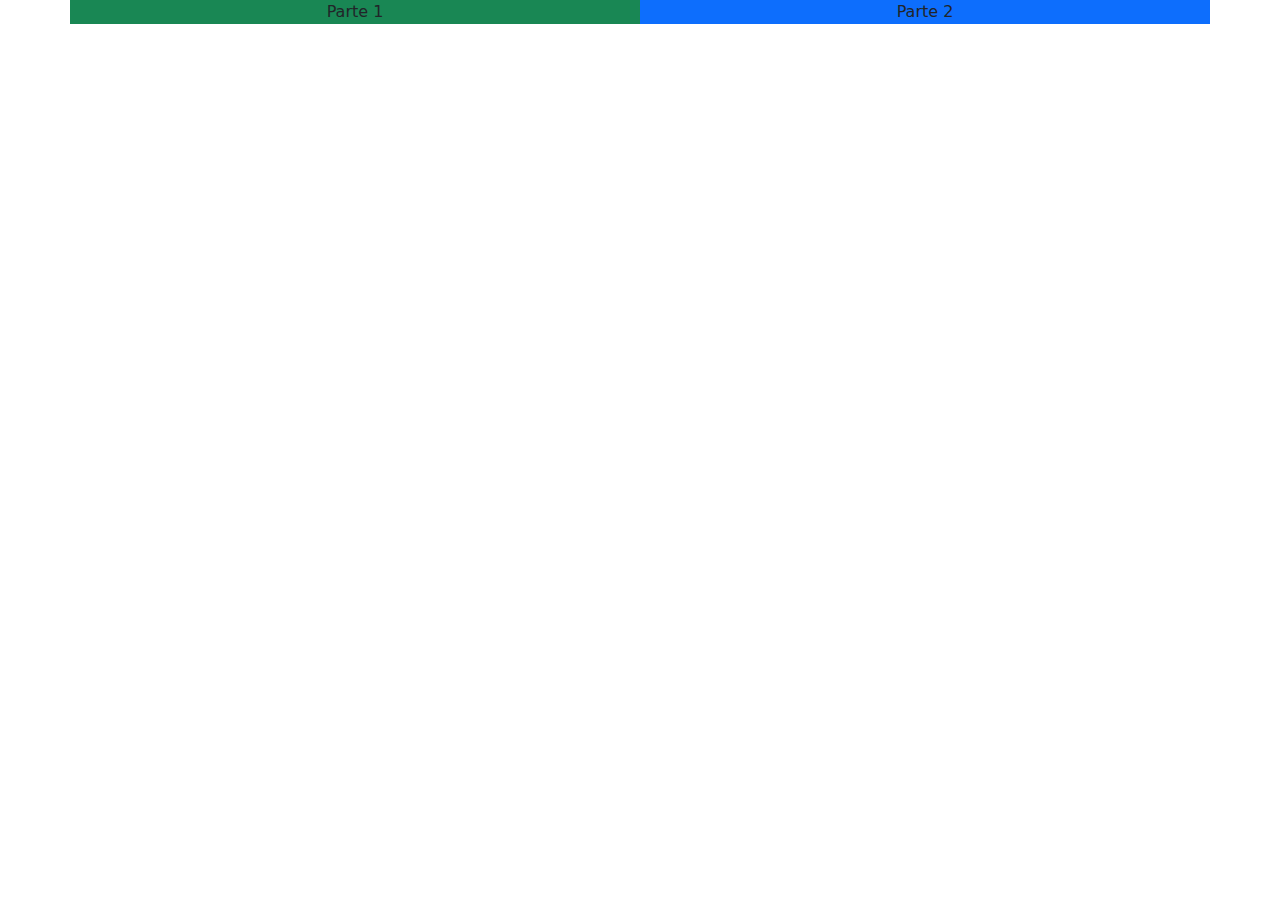
<file: ex1a_instalacao_arquivos/index.html>
<!DOCTYPE html>
<html lang="pt-br">
<head>
  <meta charset="UTF-8">
  <meta http-equiv="X-UA-Compatible" content="IE=edge">
  <meta name="viewport" content="width=device-width, initial-scale=1.0">
  <title>Bootstrap Arquivos</title>

  <!-- link bootstrap (baixado) -->
  <link rel="stylesheet" href="css/bootstrap.min.css">

  <!-- Link JS do bootstap (baixado) -->
  <script src="js/bootstrap.min.js" defer></script>


</head>
<body>
  
  <div class="container">
    <div class="row">
        <div class="col-md-6 bg-success text-center">Parte 1</div>
        <div class="col-md-6 bg-primary text-center">Parte 2</div>
    </div>
  </div>


  
</body>
</html>
</file>
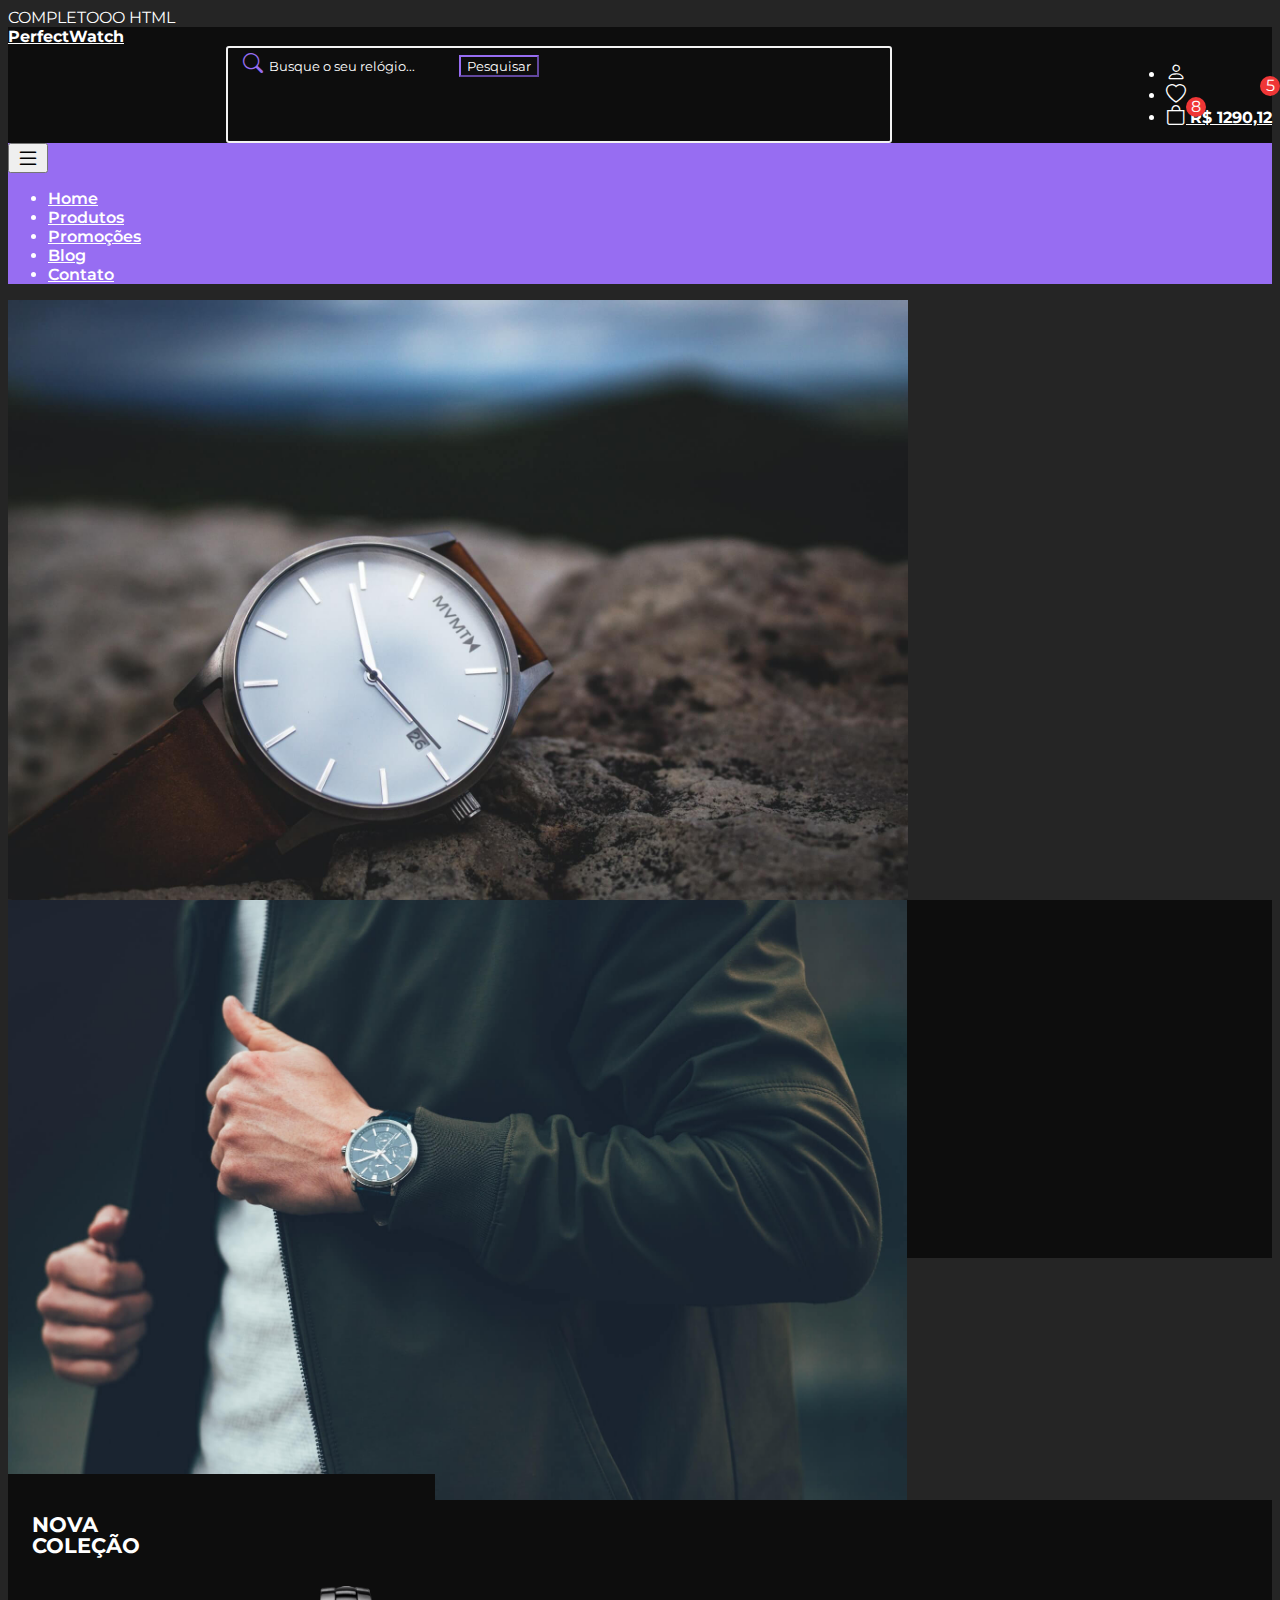
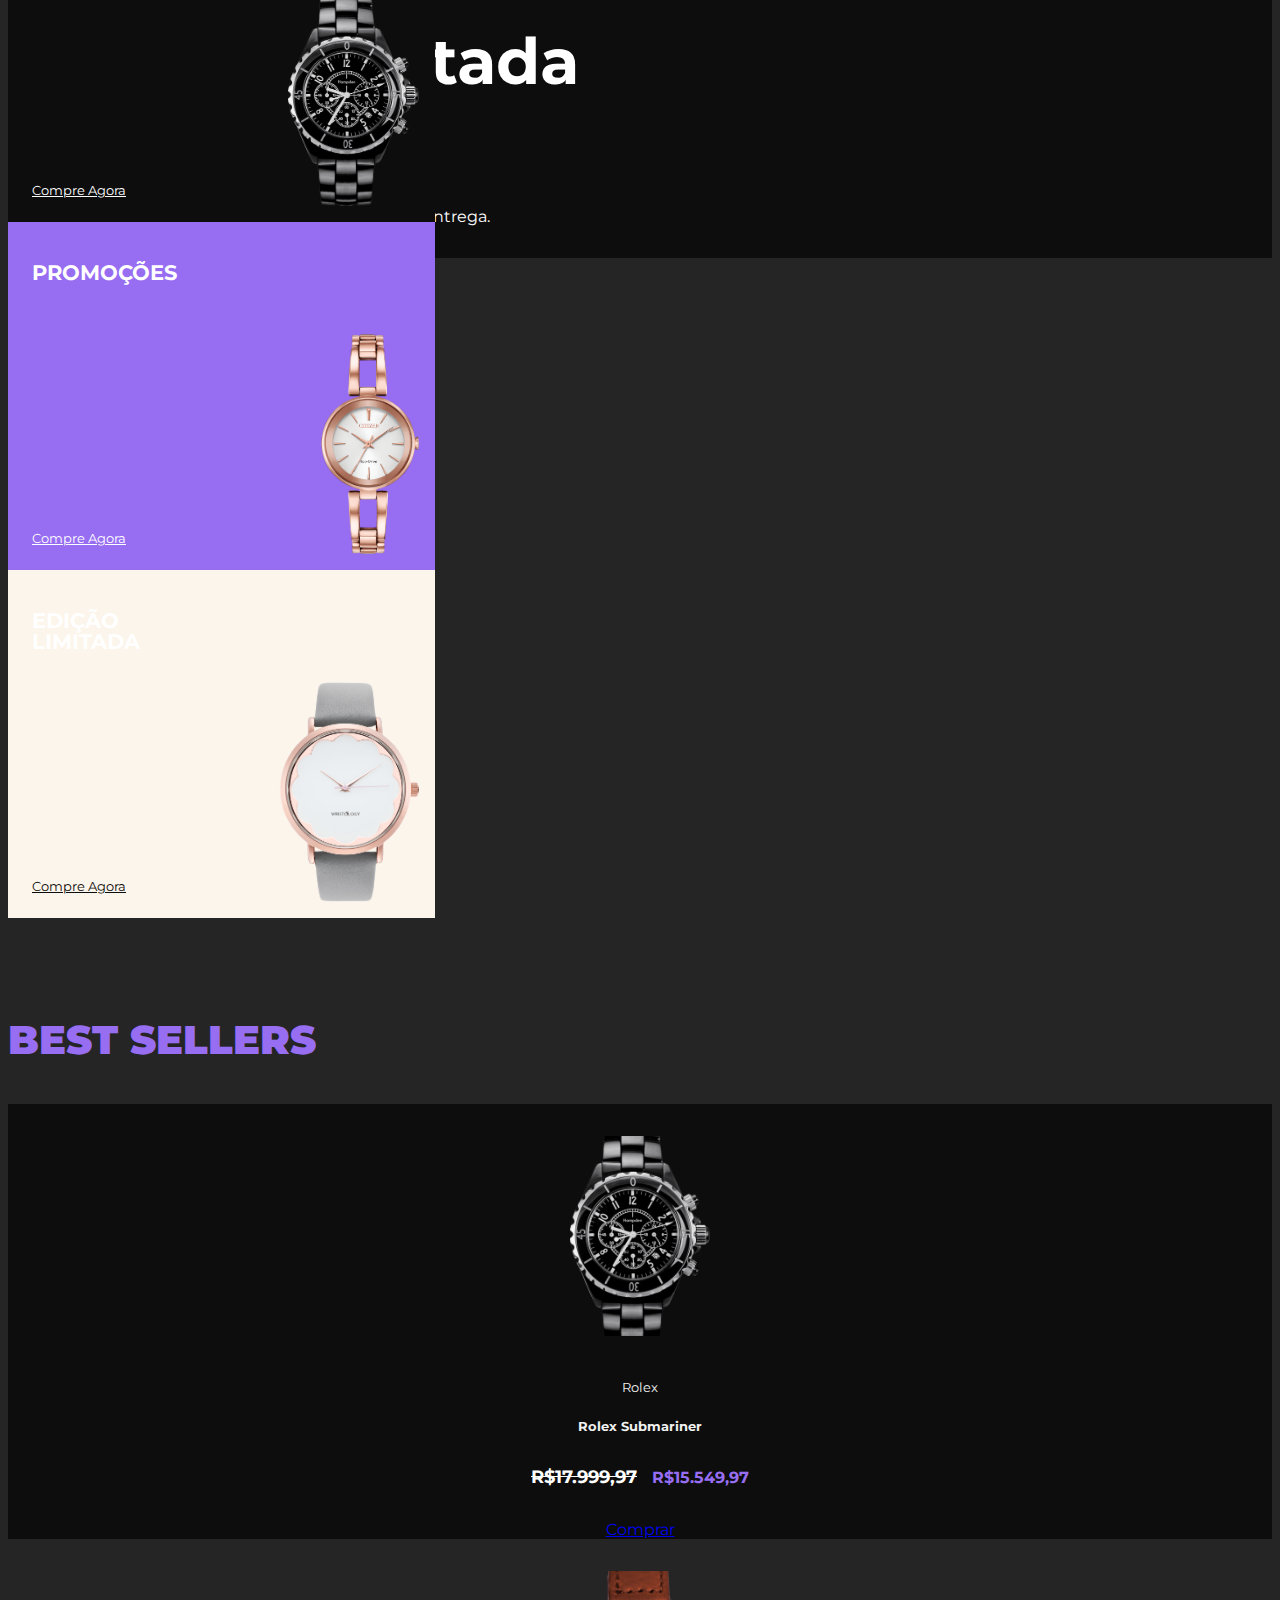
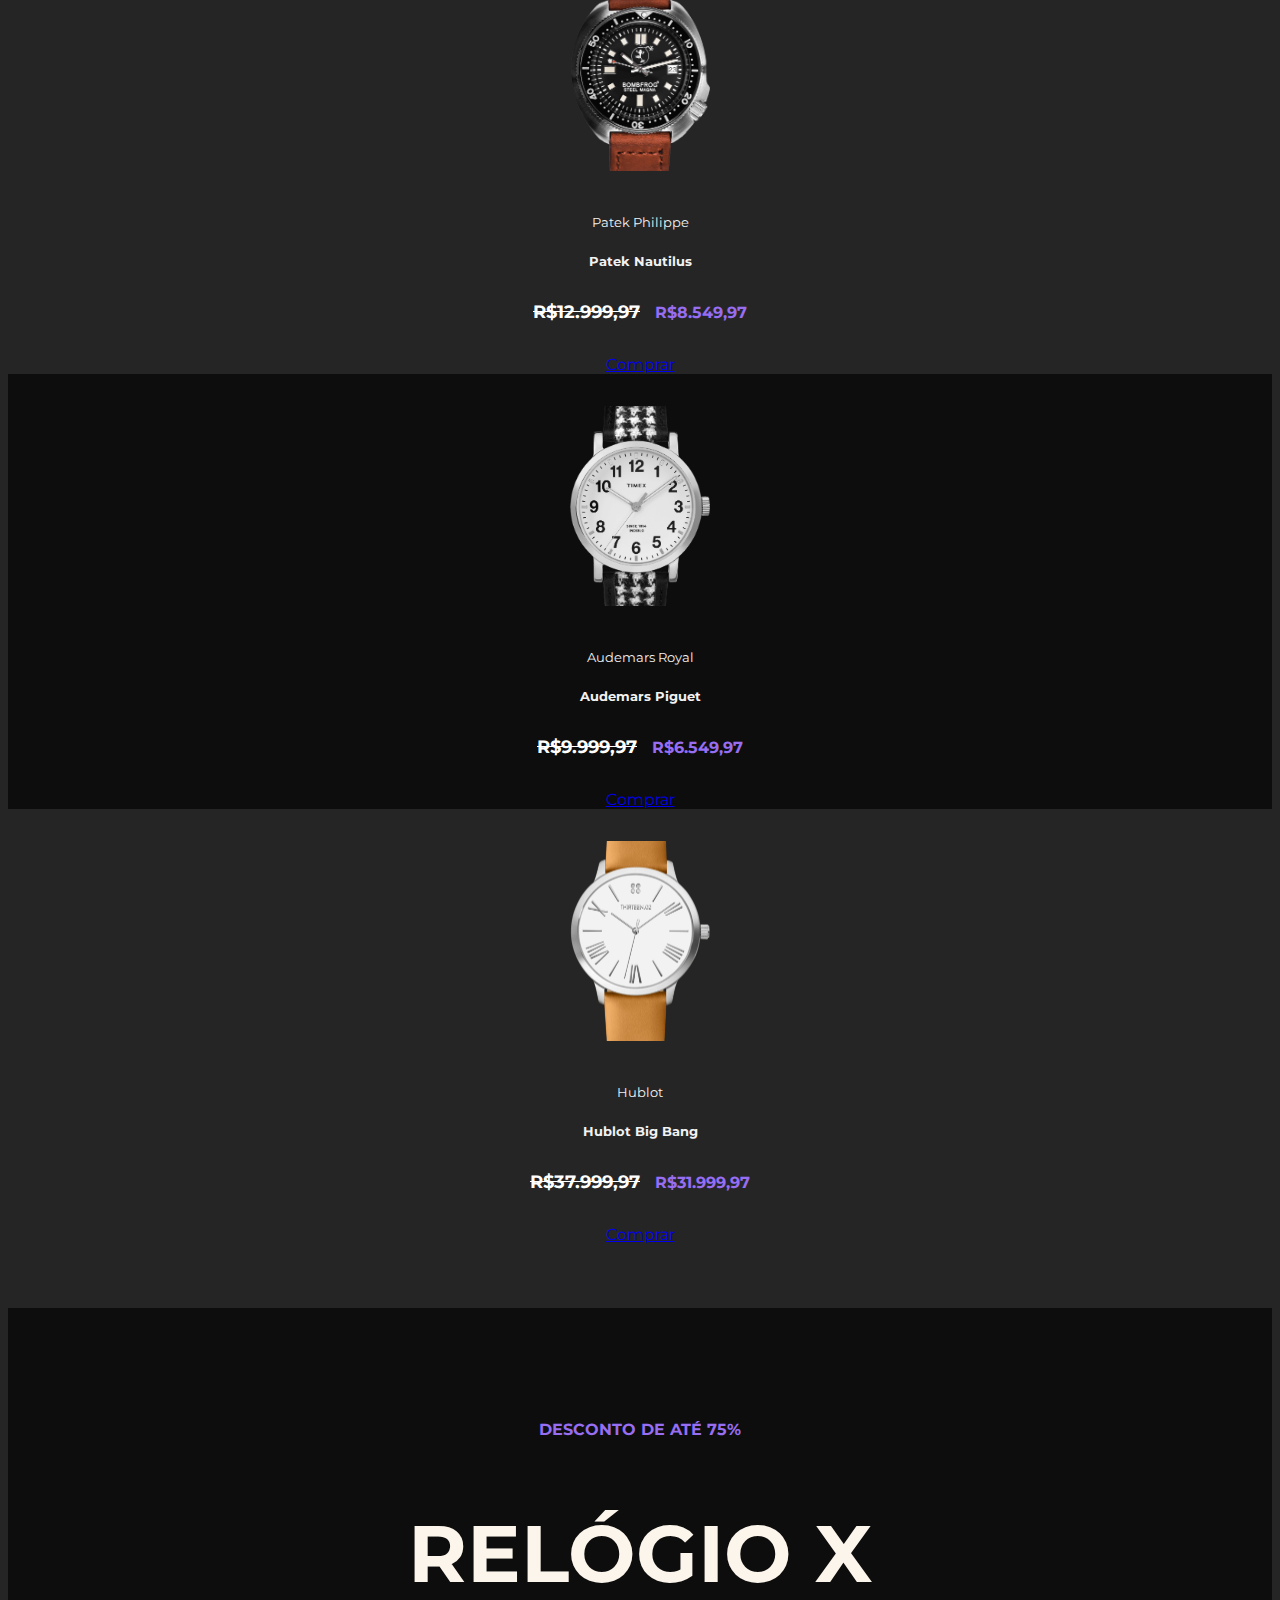
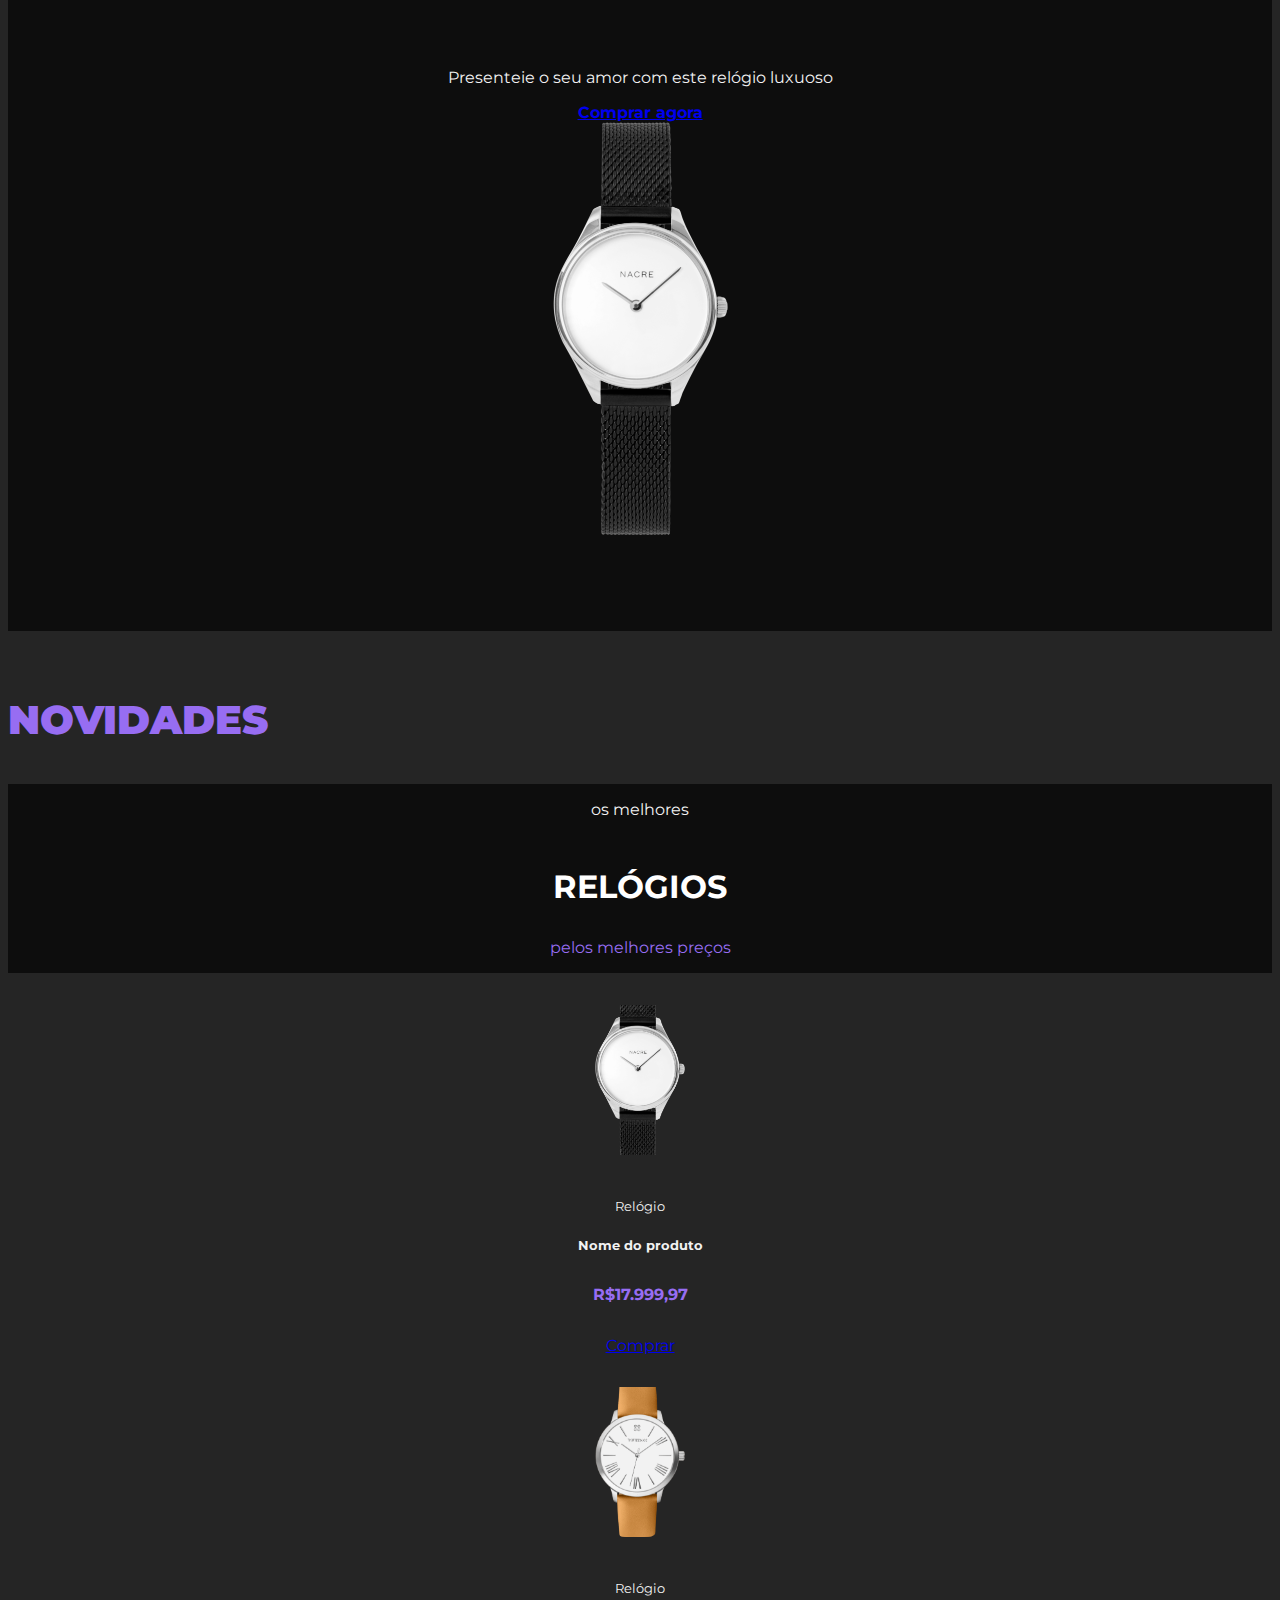
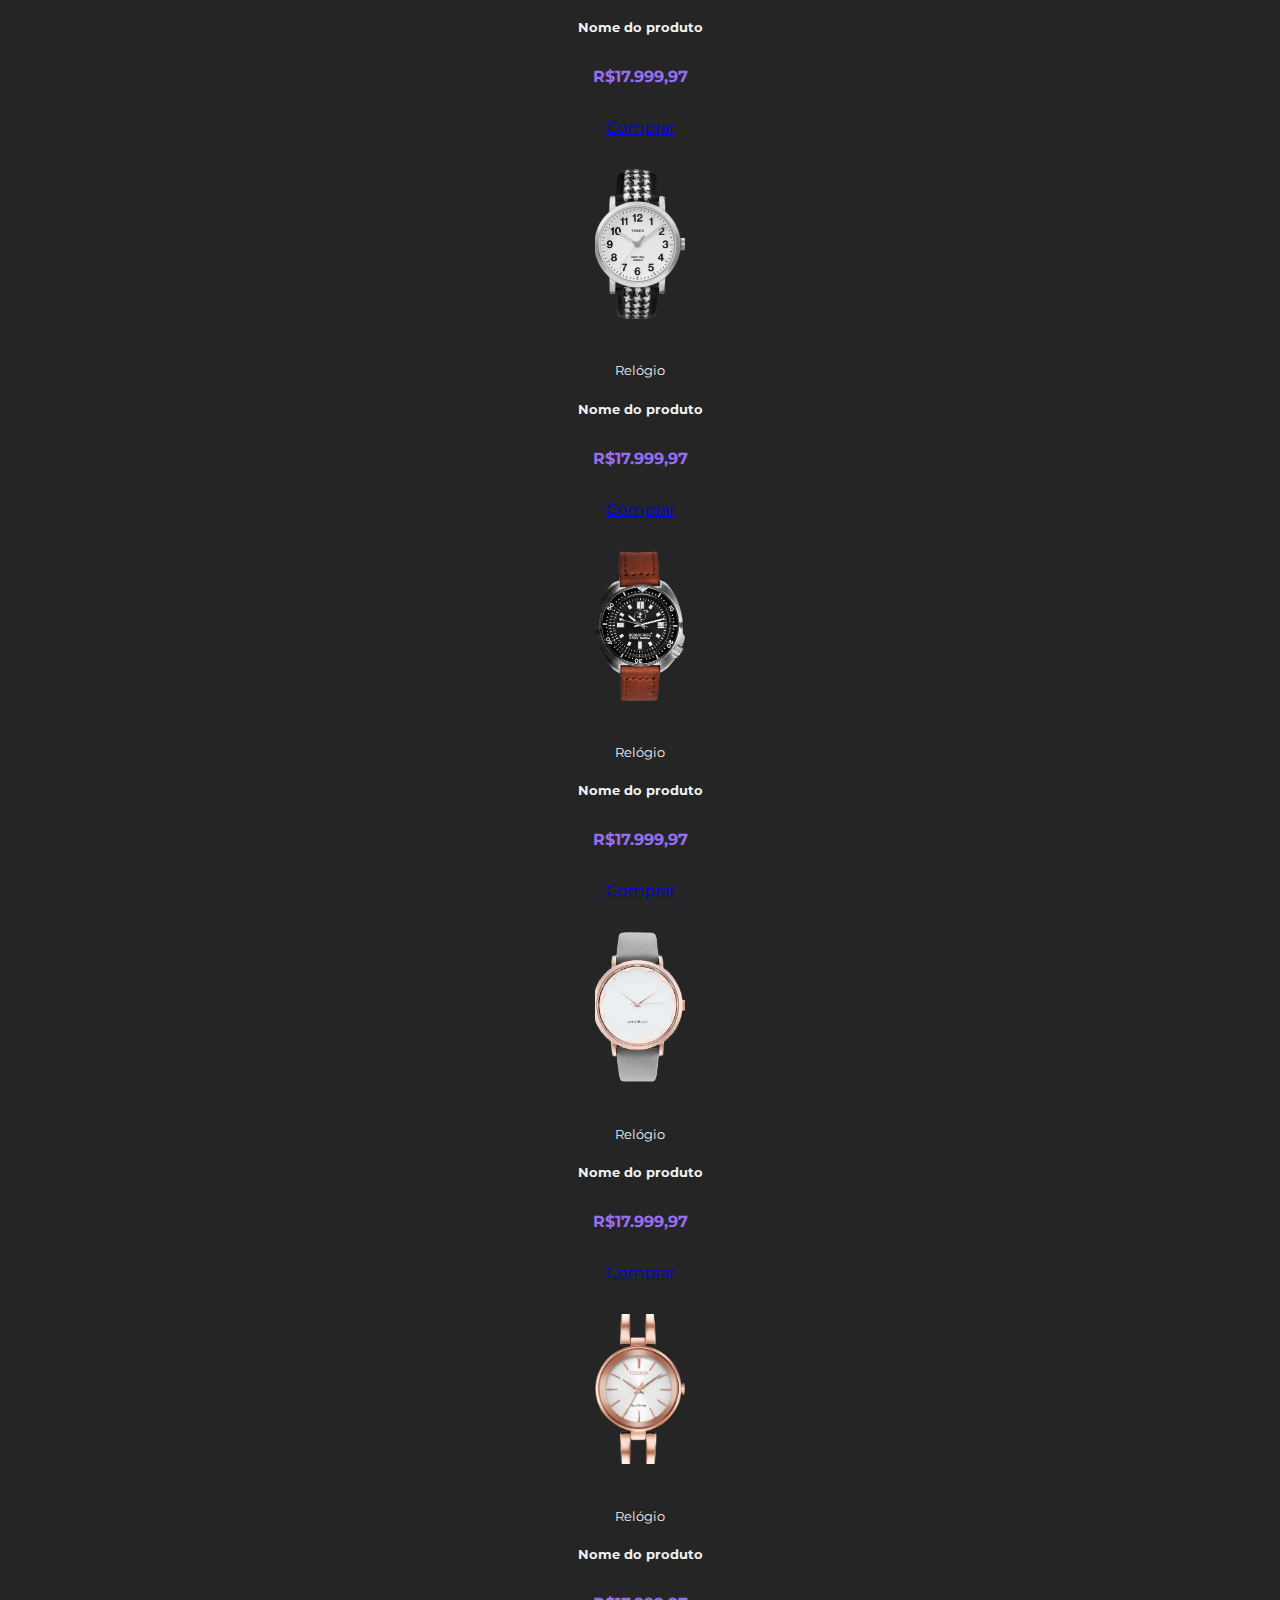
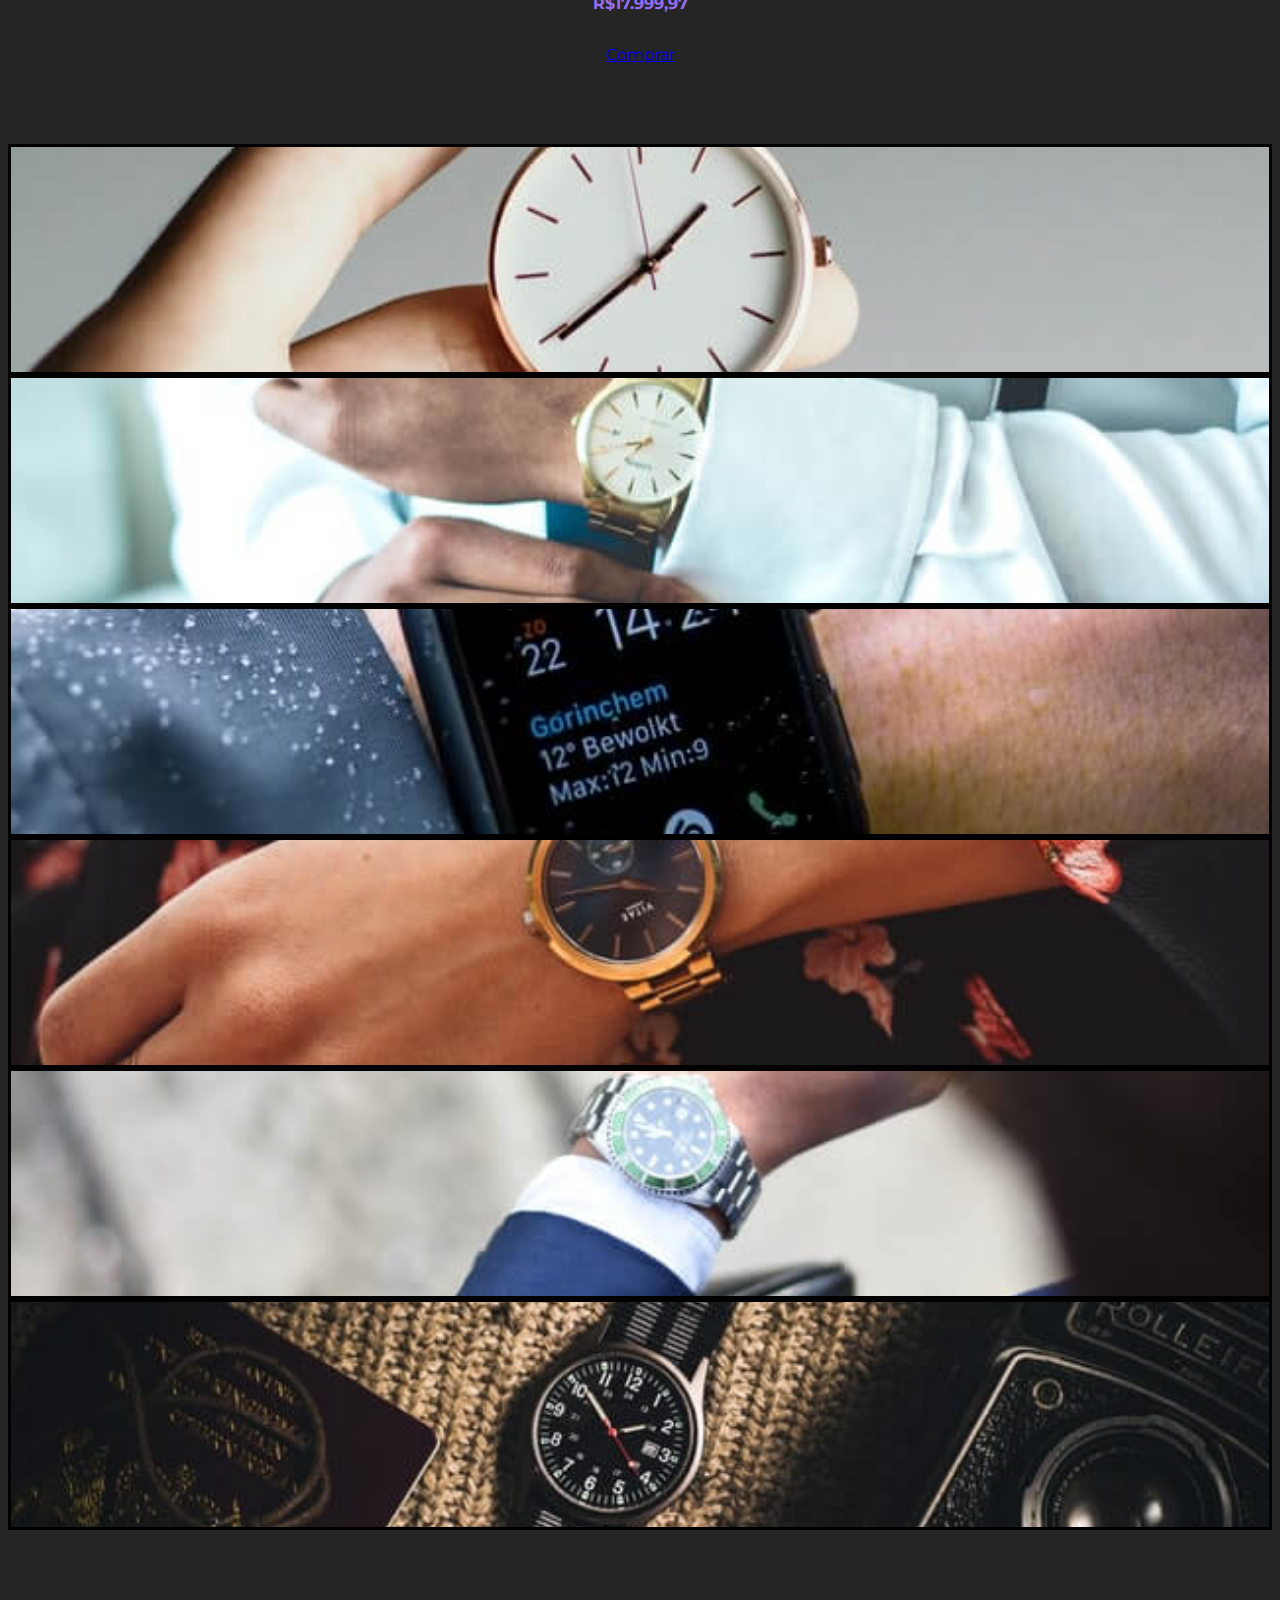
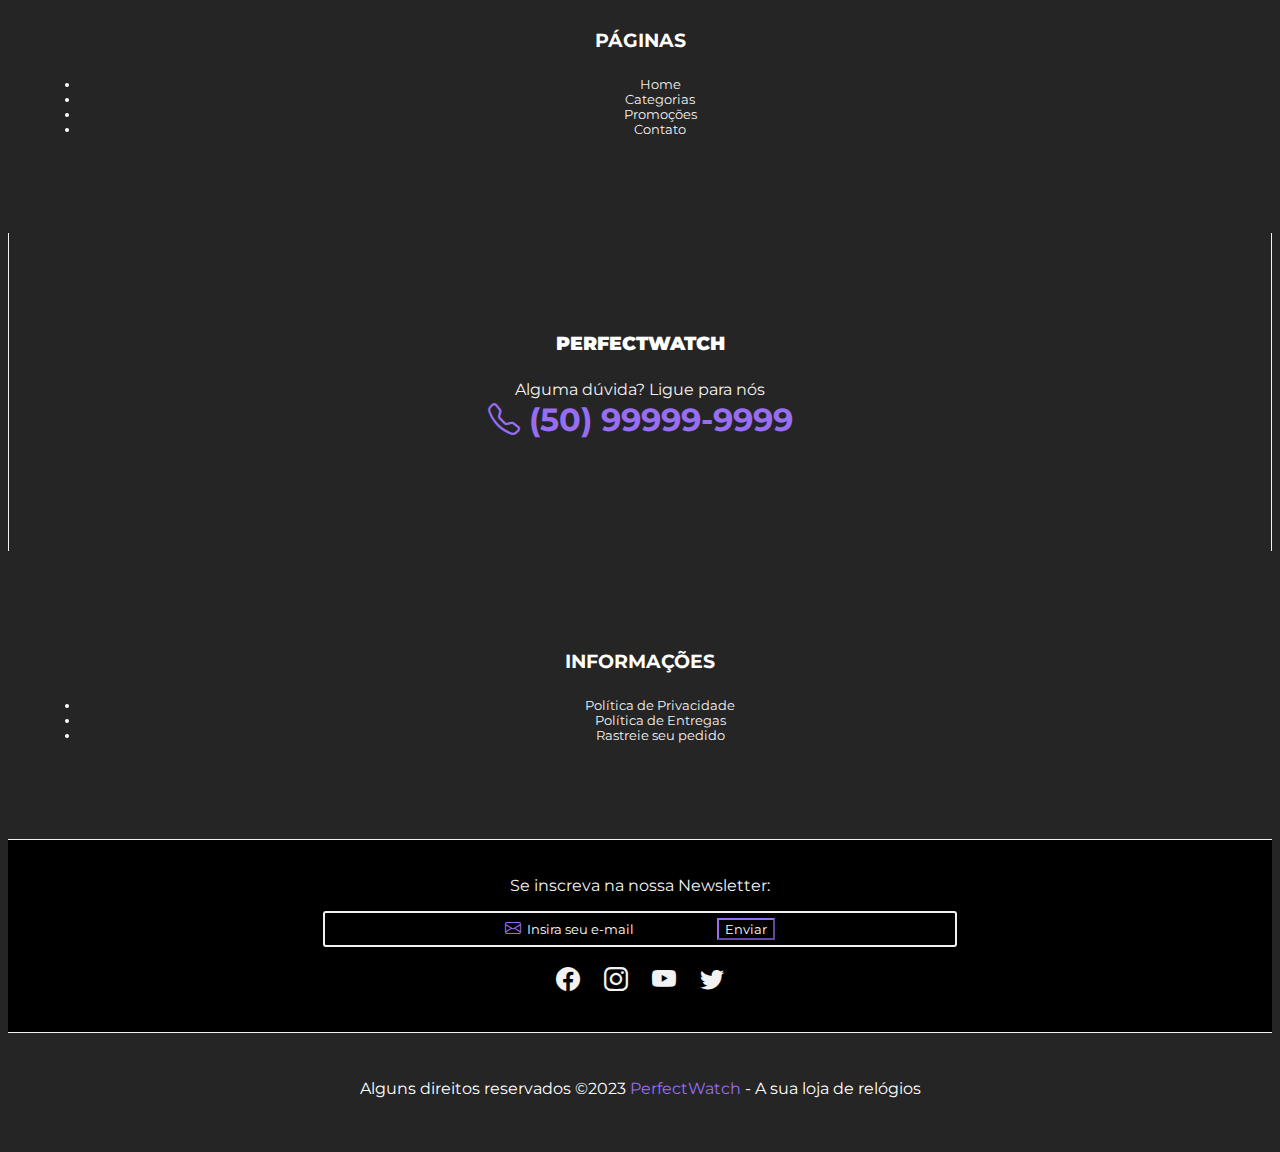
<file: ex12_projeto-perfectwatch/ex12_projeto-perfectwatch/PerfectWatch (Completo)/PerfectWatch (Completo)/index.html>
COMPLETOOO
HTML

<!DOCTYPE html>
<html lang="pt-br">
<head>
  <meta charset="UTF-8">
  <meta http-equiv="X-UA-Compatible" content="IE=edge">
  <meta name="viewport" content="width=device-width, initial-scale=1.0">
  <title>PerfectWatch</title>

  <!-- Favicon -->
  <link rel="shortcut icon" href="img/favicon.ico" type="image/x-icon">

  <!-- Google fonts -->
  <link rel="preconnect" href="https://fonts.googleapis.com">
  <link rel="preconnect" href="https://fonts.gstatic.com" crossorigin>
  <link href="https://fonts.googleapis.com/css2?family=Montserrat:ital,wght@0,100;0,200;0,300;0,400;0,500;0,600;0,700;0,800;0,900;1,100;1,200;1,300;1,400;1,500;1,600;1,700;1,800;1,900&display=swap" rel="stylesheet">

  <!-- Link (Bootstrap) -->
  <link href="https://cdn.jsdelivr.net/npm/bootstrap@5.3.1/dist/css/bootstrap.min.css" rel="stylesheet" integrity="sha384-4bw+/aepP/YC94hEpVNVgiZdgIC5+VKNBQNGCHeKRQN+PtmoHDEXuppvnDJzQIu9" crossorigin="anonymous">
  
  <!-- Link para (Bootstrap Icons) -->
  <link rel="stylesheet" href="https://cdn.jsdelivr.net/npm/bootstrap-icons@1.10.5/font/bootstrap-icons.css">

  <!-- Link CSS (Próprio) -->
  <link rel="stylesheet" href="css/styles.css">

  <!-- JavaScript Bundle with Popper -->
  <script src="https://cdn.jsdelivr.net/npm/bootstrap@5.3.1/dist/js/bootstrap.bundle.min.js" integrity="sha384-HwwvtgBNo3bZJJLYd8oVXjrBZt8cqVSpeBNS5n7C8IVInixGAoxmnlMuBnhbgrkm" crossorigin="anonymous" defer></script>
  
</head>
<body>
<!-- NAVBAR -->
    <!-- Primeira Barra de Navegação -->
    <nav class="navbar navbar-expand-lg destaque py-4 px-2" id="navbar">
      <div class="container">
          <!-- Marca ou Logo -->
          <a class="navbar-brand" href="#">PerfectWatch</a>
          
          <!-- Itens da barra de navegação -->
          <div id="navbar-items">
              <div></div> <!-- Espaço vazio, usado para fazer a divisão do layout -->
              
              <!-- Formulário de Busca -->
              <form class="d-flex" id="search-form">
                  <i class="bi bi-search primary-color"></i> <!-- Ícone de pesquisa -->
                  <input class="form-control me-2" type="search" placeholder="Busque o seu relógio...">
                  <button class="btn secondary-bg-color" type="submit">Pesquisar</button>
              </form>
              
              <!-- Ícones da barra de navegação -->
              <ul class="navbar-nav mb-2 mb-lg-0">
                  <li class="nav-item">
                      <a class="nav-link" href="#">
                          <i class="bi bi-person"></i> <!-- Link para perfil do usuário -->
                      </a>
                  </li>
                  <li class="nav-item">
                      <a class="nav-link" href="#">
                          <i class="bi bi-heart"></i> <!-- Link para favoritos -->
                      </a>
                      <span class="qty-info">5</span> <!-- Quantidade de itens (ex: favoritos) -->
                  </li>
                  <li class="nav-item" id="bag-item">
                      <a class="nav-link" href="#">
                          <i class="bi bi-bag"></i> <!-- Link para carrinho -->
                          <b>R$ 1290,12</b> <!-- Valor total do carrinho -->
                      </a>
                      <span class="qty-info">8</span> <!-- Quantidade de itens no carrinho -->
                  </li>
              </ul>
          </div>
      </div>
  </nav>

  <!-- Barra de Navegação Inferior -->
  <nav class="navbar navbar-expand-lg secondary-bg-color p-2" id="bottom-navbar-container">
      <div class="container">
          <!-- Botão para mostrar/esconder o menu -->
          <button class="navbar-toggler" type="button" data-bs-toggle="collapse" data-bs-target="#bottom-navbar" aria-controls="bottom-navbar" aria-expanded="false" aria-label="Toggle navigation">
              <i class="bi bi-list"></i> <!-- Ícone de lista (para menu mobile) -->
          </button>
          
          <!-- Itens do menu de navegação inferior -->
          <ul class="navbar-nav mb-2 mb-lg-0 collapse navbar-collapse" id="bottom-navbar">
              <li class="nav-item sobre">
                  <a class="nav-link" href="#">Home</a>
              </li>
              <li class="nav-item sobre">
                  <a class="nav-link" href="#">Produtos</a>
              </li>
              <li class="nav-item sobre">
                  <a class="nav-link" href="#">Promoções</a>
              </li>
              <li class="nav-item sobre">
                  <a class="nav-link" href="#">Blog</a>
              </li>
              <li class="nav-item sobre">
                  <a class="nav-link" href="#">Contato</a>
              </li>
          </ul>
      </div>
  </nav>

</body>

<!-- ___________________________________________ -->

<!-- BANNERS -->
<div class="container" id="banners-container">
  <div id="slider" class="carousel slide" data-bs-ride="carousel">
      <div class="carousel-inner">

          <!-- Primeiro slide do carousel -->
          <div class="carousel-item active">
              <img src="img/banner1.jpg" class="d-block w-100 img-fluid" alt="...">
              <div class="carousel-caption destaque">
                  <h5>Relógios de luxo</h5>
                  <p>Para você estar pronto em qualquer situação.</p>
              </div>
          </div>
          <!-- Segundo slide do carousel -->
          <div class="carousel-item">
              <img src="img/banner3.jpg" class="d-block w-100 img-fluid" alt="...">
              <div class="carousel-caption destaque">
                  <h5>Linha Importada</h5>
                  <p>Conheça os melhores relógios suíços, com pronta entrega.</p>
              </div>
          </div>
      </div>
      <!-- Botões de controle para navegar entre slides -->
      <button class="carousel-control-prev" type="button" data-bs-target="#slider" data-bs-slide="prev">
          <span class="carousel-control-prev-icon" aria-hidden="true"></span>
          <span class="visually-hidden">Previous</span>
      </button>
      <button class="carousel-control-next" type="button" data-bs-target="#slider" data-bs-slide="next">
          <span class="carousel-control-next-icon" aria-hidden="true"></span>
          <span class="visually-hidden">Next</span>
      </button>
  </div>
</div>

<!-- MINI BANNERS -->
<div class="container" id="mini-banners">
  <!-- Linha de mini banners -->
  <div class="row justify-content-around">

      <!-- Mini banner 1 -->
      <div class="col-12 dark-bg-color" id="mini-banner-1">
          <h2>Nova Coleção</h2>
          <img src="img/relogio1.png" alt="Relógio 1">
          <a href="#">Compre Agora</a>
      </div>

      <!-- Mini banner 2 -->
      <div class="col-12 secondary-bg-color" id="mini-banner-2">
          <h2>Promoções</h2>
          <img src="img/relogio2.png" alt="Relógio 1">
          <a href="#">Compre Agora</a>
      </div>

      <!-- Mini banner 3 -->
      <div class="col-12 light-bg-color" id="mini-banner-3">
          <h2 class="text-dark">Edição Limitada</h2>
          <a href="#">Compre Agora</a>
          <img src="img/relogio3.png" alt="Relógio 1">
      </div>
  </div>
</div>

<!-- BEST SELLERS -->
<div class="container" id="best-sellers">
  <!-- Título da seção -->
  <h2 class="title primary-color">Best Sellers</h2>

  <!-- Linha com os produtos best sellers -->
  <div class="row">
    <!-- Primeiro produto -->
    <div class="col-12 col-md-3">
      <div class="card destaque">
        <img src="img/relogio1.png" class="card-img-top img-fluid" alt="Relógio">
        <div class="card-body">
          <p class="card-category secondary-color">Rolex</p>
          <h5 class="card-title secondary-color">Rolex Submariner</h5>
          <p class="card-text primary-color">
            <span class="original-price">R$17.999,97</span>
            <span class="discount-price">R$15.549,97</span>
          </p>
          <a href="#" class="btn btn-primary">Comprar</a>
        </div>
      </div>
    </div>

    <!-- Segundo produto -->
    <div class="col-12 col-md-3">
      <div class="card primary-bg-color">
        <img src="img/relogio4.png" class="card-img-top img-fluid" alt="Relógio">
        <div class="card-body">
          <p class="card-category secondary-color">Patek Philippe</p>
          <h5 class="card-title secondary-color">Patek Nautilus</h5>
          <p class="card-text primary-color">
            <span class="original-price">R$12.999,97</span>
            <span class="discount-price">R$8.549,97</span>
          </p>
          <a href="#" class="btn btn-primary">Comprar</a>
        </div>
      </div>
    </div>

    <!-- Terceiro produto -->
    <div class="col-12 col-md-3">
      <div class="card destaque">
        <img src="img/relogio5.png" class="card-img-top img-fluid" alt="Relógio">
        <div class="card-body">
          <p class="card-category secondary-color">Audemars Royal</p>
          <h5 class="card-title secondary-color">Audemars Piguet</h5>
          <p class="card-text primary-color">
            <span class="original-price">R$9.999,97</span>
            <span class="discount-price">R$6.549,97</span>
          </p>
          <a href="#" class="btn btn-primary">Comprar</a>
        </div>
      </div>
    </div>

    <!-- Quarto produto -->
    <div class="col-12 col-md-3">
      <div class="card primary-bg-color">
        <img src="img/relogio6.png" class="card-img-top img-fluid" alt="Relógio">
        <div class="card-body">
          <p class="card-category secondary-color">Hublot</p>
          <h5 class="card-title secondary-color">Hublot Big Bang</h5>
          <p class="card-text primary-color">
            <span class="original-price">R$37.999,97</span>
            <span class="discount-price">R$31.999,97</span>
          </p>
          <a href="#" class="btn btn-primary">Comprar</a>
        </div>
      </div>
    </div>
  </div>
</div>

<!-- BANNER DESTAQUE -->
<div class="container-fluid" id="bottom-banner">
  <div class="row">
    <!-- Coluna para texto -->
    <div class="col-12 col-md-8">
      <p class="primary-color offer-subtitle">Desconto de até 75%</p>
      <h2 class="light-color">Relógio X</h2>
      <p class="secondary-color">Presenteie o seu amor com este relógio luxuoso</p>
      <a href="#" class="btn btn-primary">Comprar agora</a>
    </div>
    
    <!-- Coluna para imagem -->
    <div class="col-12 col-md-4">
      <img src="img/relogio7.png" alt="Relógio 7">
    </div>
  </div>
</div>
<!-- NOVIDADES (New Products) -->

<div class="container" id="new-products">
  <!-- Título da seção -->
  <h2 class="title primary-color">Novidades</h2>

  <!-- Linha com conteúdo da seção -->
  <div class="row">
      <!-- Coluna para o banner de Novidades (apenas em telas maiores) -->
      <div class="col-12 col-md-3 d-none d-md-flex" id="new-products-banner">
          <!-- Subtítulo do banner -->
          <p class="secondary-color">os melhores</p>
          <!-- Título do banner -->
          <h3>Relógios</h3>
          <!-- Descrição do banner -->
          <p class="primary-color">pelos melhores preços</p>
      </div>

      <!-- Coluna principal para os produtos -->
      <div class="col-12 col-md-9">
          <!-- Linha para os cards de produtos -->
          <div class="row">
              <!-- Primeiro produto -->
              <div class="col-12 col-md-4">
                  <div class="card primary-bg-color">
                      <!-- Imagem do produto -->
                      <img src="img/relogio7.png" class="card-img-top img-fluid" alt="Relógio">
                      <div class="card-body">
                          <p class="card-category secondary-color">Relógio</p>
                          <h5 class="card-title secondary-color">Nome do produto</h5>
                          <p class="card-text primary-color">R$17.999,97</p>
                          <a href="#" class="btn btn-primary">Comprar</a>
                      </div>
                  </div>
              </div>

              <!-- Segundo produto -->
              <div class="col-12 col-md-4">
                  <div class="card primary-bg-color">
                      <img src="img/relogio6.png" class="card-img-top img-fluid" alt="Relógio">
                      <div class="card-body">
                          <p class="card-category secondary-color">Relógio</p>
                          <h5 class="card-title secondary-color">Nome do produto</h5>
                          <p class="card-text primary-color">R$17.999,97</p>
                          <a href="#" class="btn btn-primary">Comprar</a>
                      </div>
                  </div>
              </div>

              <!-- Terceiro produto -->
              <div class="col-12 col-md-4">
                  <div class="card primary-bg-color">
                      <img src="img/relogio5.png" class="card-img-top img-fluid" alt="Relógio">
                      <div class="card-body">
                          <p class="card-category secondary-color">Relógio</p>
                          <h5 class="card-title secondary-color">Nome do produto</h5>
                          <p class="card-text primary-color">R$17.999,97</p>
                          <a href="#" class="btn btn-primary">Comprar</a>
                      </div>
                  </div>
              </div>

              <!-- Quarto produto -->
              <div class="col-12 col-md-4">
                  <div class="card primary-bg-color">
                      <img src="img/relogio4.png" class="card-img-top img-fluid" alt="Relógio">
                      <div class="card-body">
                          <p class="card-category secondary-color">Relógio</p>
                          <h5 class="card-title secondary-color">Nome do produto</h5>
                          <p class="card-text primary-color">R$17.999,97</p>
                          <a href="#" class="btn btn-primary">Comprar</a>
                      </div>
                  </div>
              </div>

              <!-- Quinto produto -->
              <div class="col-12 col-md-4">
                  <div class="card primary-bg-color">
                      <img src="img/relogio3.png" class="card-img-top img-fluid" alt="Relógio">
                      <div class="card-body">
                          <p class="card-category secondary-color">Relógio</p>
                          <h5 class="card-title secondary-color">Nome do produto</h5>
                          <p class="card-text primary-color">R$17.999,97</p>
                          <a href="#" class="btn btn-primary">Comprar</a>
                      </div>
                  </div>
              </div>

              <!-- Sexto produto -->
              <div class="col-12 col-md-4">
                  <div class="card primary-bg-color">
                      <img src="img/relogio2.png" class="card-img-top img-fluid" alt="Relógio">
                      <div class="card-body">
                          <p class="card-category secondary-color">Relógio</p>
                          <h5 class="card-title secondary-color">Nome do produto</h5>
                          <p class="card-text primary-color">R$17.999,97</p>
                          <a href="#" class="btn btn-primary">Comprar</a>
                      </div>
                  </div>
              </div>
          </div>
      </div>
  </div>
</div>

<!-- 
    GALLERY 
-->

<div class="container-fluid" id="gallery">
  <div class="row">
      <!-- Colunas para as imagens da galeria -->
      <div class="col-6 col-md-2 image-container" id="insta1"></div>
      <div class="col-6 col-md-2 image-container" id="insta2"></div>
      <div class="col-6 col-md-2 image-container" id="insta3"></div>
      <div class="col-6 col-md-2 image-container" id="insta4"></div>
      <div class="col-6 col-md-2 image-container" id="insta5"></div>
      <div class="col-6 col-md-2 image-container" id="insta6"></div>
  </div>
</div>

<!-- FOOTER -->
<footer id="footer">
  <div class="container-fluid" id="footer-links-container">
      <div class="row">
          <!-- Coluna para links de páginas -->
          <div class="col-12 col-md-4 footer-column">
              <h3>Páginas</h3>
              <!-- Lista de links de páginas -->
              <ul class="list-unstyled">
                  <li class="mb-2"><a href="#" class="secondary-color">Home</a></li>
                  <li class="mb-2"><a href="#" class="secondary-color">Categorias</a></li>
                  <li class="mb-2"><a href="#" class="secondary-color">Promoções</a></li>
                  <li class="mb-2"><a href="#" class="secondary-color">Contato</a></li>
              </ul>
          </div>

          <div class="col-12 col-md-4 footer-column" id="footer-center">
              <h3>PerfectWatch</h3>
              <p class="secondary-color">Alguma dúvida? Ligue para nós</p>
              <p class="store-phone"><i class="bi bi-telephone"></i> (50) 99999-9999</p>
          </div>

          <div class="col-12 col-md-4 footer-column">
              <h3>Informações</h3>
              <ul class="list-unstyled">
                  <li class="mb-2"><a href="#" class="secondary-color">Política de Privacidade</a></li>
                  <li class="mb-2"><a href="#" class="secondary-color">Política de Entregas</a></li>
                  <li class="mb-2"><a href="#" class="secondary-color">Rastreie seu pedido</a></li>
              </ul>
          </div>
      </div>
  </div>

  <!-- Seção para a newsletter -->
  <div class="container-fluid" id="newsletter-container">
      <div class="col-12">
          <div class="row">
              <p class="secondary-color">Se inscreva na nossa Newsletter:</p>
              <!-- Formulário para inscrição na newsletter -->
              <form class="d-flex" id="news-form">
                  <i class="bi bi-envelope primary-color"></i>
                  <input class="form-control me-2" placeholder="Insira seu e-mail">
                  <button class="btn secondary-bg-color" type="submit">Enviar</button>
              </form>
          </div>
      </div>
  

  <!-- Ícones de redes sociais -->
  <div class="col-12" id="social-container">
      <i class="bi bi-facebook"></i>
      <i class="bi bi-instagram"></i>
      <i class="bi bi-youtube"></i>
      <i class="bi bi-twitter"></i>
  </div>
</div>

  <!-- Texto de direitos autorais -->
  <div class="container" id="copy-container">
      <p>Alguns direitos reservados ©2023 <span class="primary-color">PerfectWatch</span> - A sua loja de relógios</p>
  </div>
</footer>

</html>
</file>
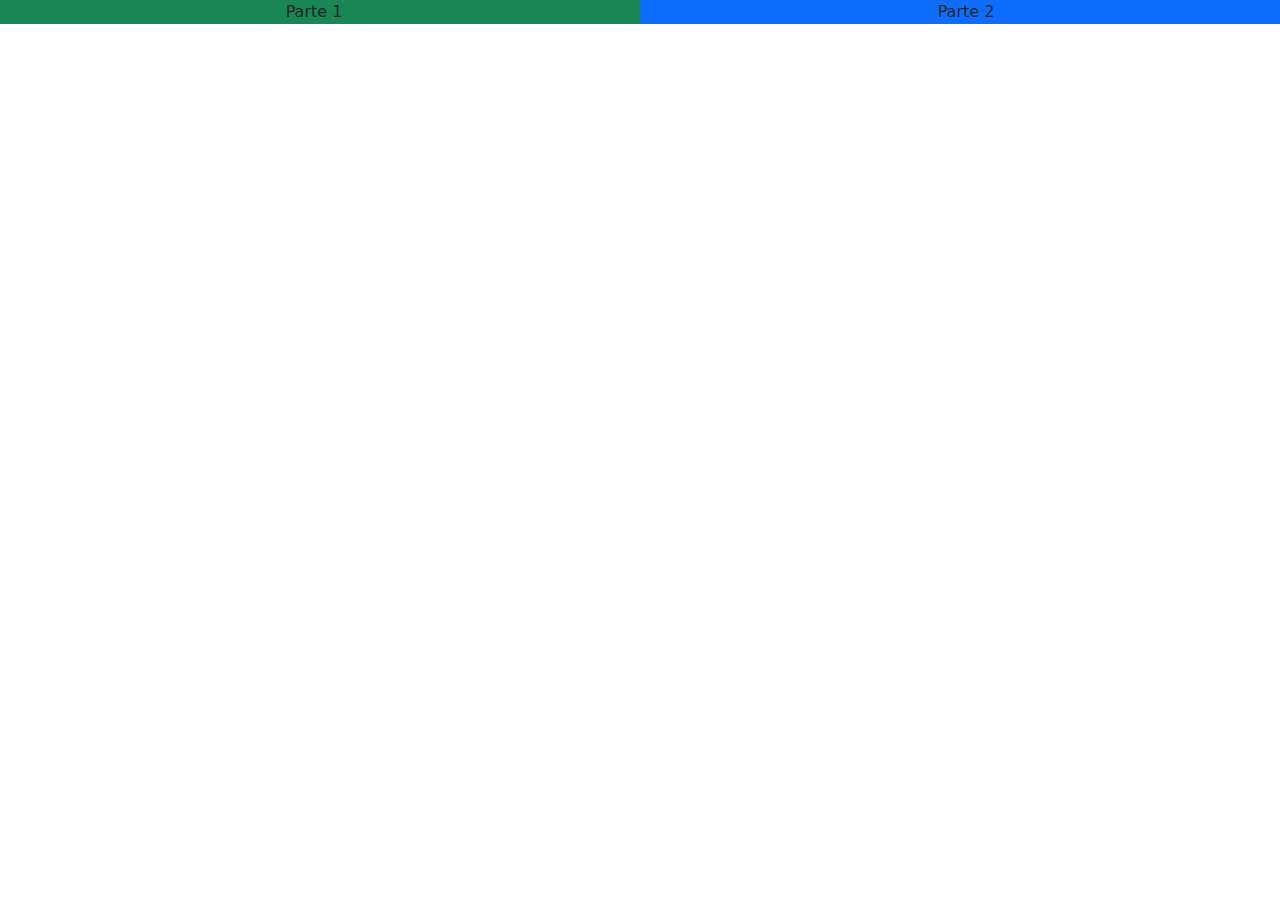
<file: ex1_instalacao-cdn/ex1.html>
<!DOCTYPE html>
<html lang="pt-br">
<head>
    <meta charset="UTF-8">
    <meta name="viewport" content="width=device-width, initial-scale=1.0">
    <title>Introdução ao Bootstrap</title>

    <link href="https://cdn.jsdelivr.net/npm/bootstrap@5.3.3/dist/css/bootstrap.min.css" 
    rel="stylesheet" 
    integrity="sha384-QWTKZyjpPEjISv5WaRU9OFeRpok6YctnYmDr5pNlyT2bRjXh0JMhjY6hW+ALEwIH" 
    crossorigin="anonymous">

</head>
<body>
    <div class="Container">
        <div class="row">
            <div class="col-md-6 bg-success text-center">Parte 1</div>
            <div class="col-md-6 bg-primary text-center">Parte 2</div>
        </div>
    </div>

    
    <!-- 2ª Digitação (Aqui) -->

</body>
</html>
</file>
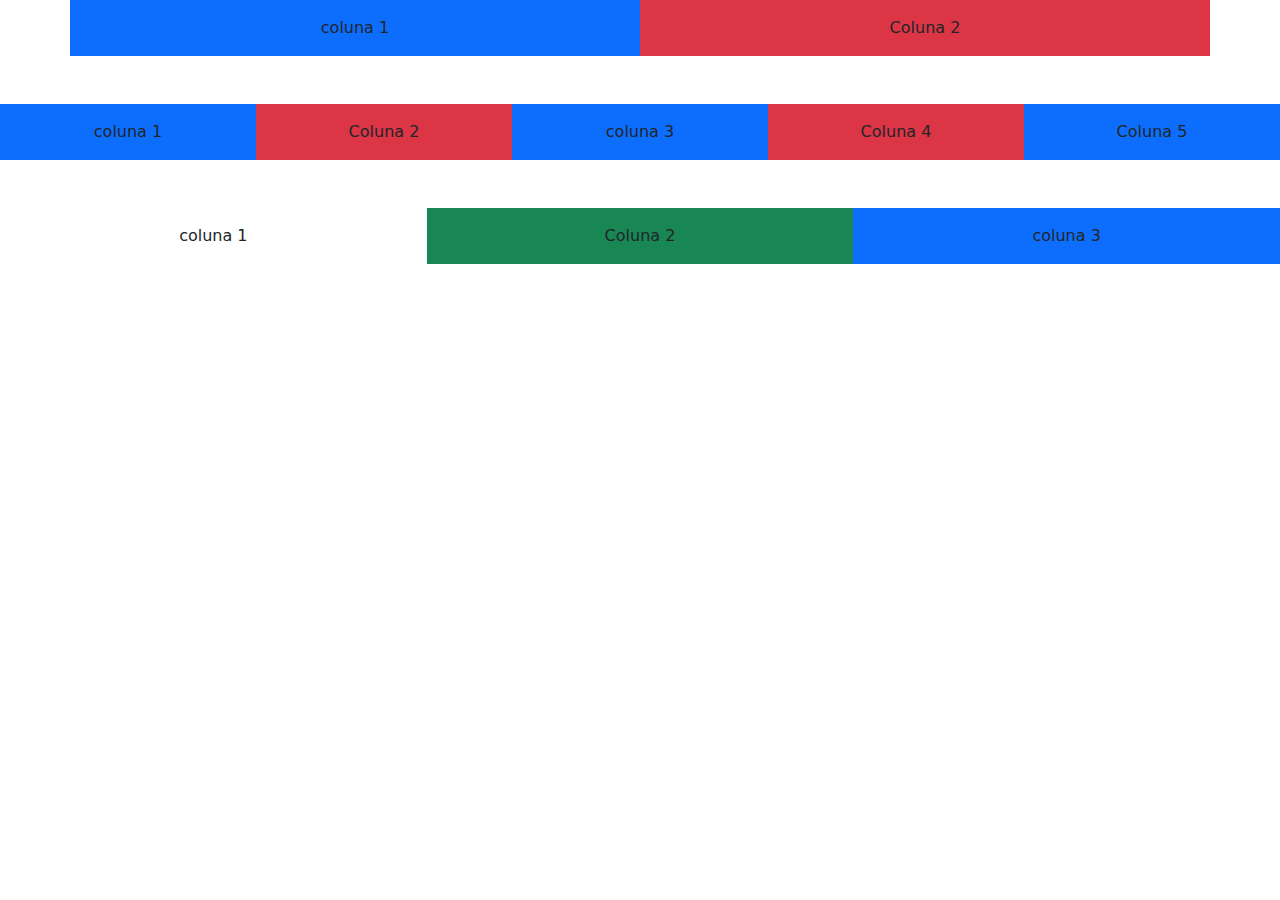
<file: ex2_sistema-grid/ex2.html>
<!DOCTYPE html>
<html lang="pt-br">
<head>
    <meta charset="UTF-8">
    <meta name="viewport" content="width=device-width, initial-scale=1.0">
    <title>Grid Bootstrap</title>
    <link href="https://cdn.jsdelivr.net/npm/bootstrap@5.3.0/dist/css/bootstrap.min.css" rel="stylesheet">
</head>
<body>
    <div class="container mb-5">
        <div class="row">
            <div class="col-sm-6 bg-primary text-center p-3">coluna 1</div>
            <div class="col-sm-6 bg-danger text-center p-3">Coluna 2</div> 
        </div>
    </div>


    <div class="container-fluid">
        <div class="row">
            <div class="col-sm bg-primary text-center p-3">coluna 1</div>
            <div class="col-sm bg-danger text-center p-3">Coluna 2</div>
            <div class="col-sm bg-primary text-center p-3">coluna 3</div>
            <div class="col-sm bg-danger text-center p-3">Coluna 4</div>
            <div class="col-sm bg-primary text-center p-3">Coluna 5</div>
        </div>
    </div>

    <div class="container-fluid mt-5">
        <div class="row">
            <div class="col-sm-4 bg-sucondary text-center p-3">coluna 1</div>
            <div class="col-sm-4 bg-success text-center p-3">Coluna 2</div>
            <div class="col-sm-4  bg-primary text-center p-3">coluna 3</div>
        </div>
    </div>


    <script src="https://cdn.jsdelivr.net/npm/bootstrap@5.3.0/dist/js/bootstrap.bundle.min.js"></script>
</body>
</html>
</file>
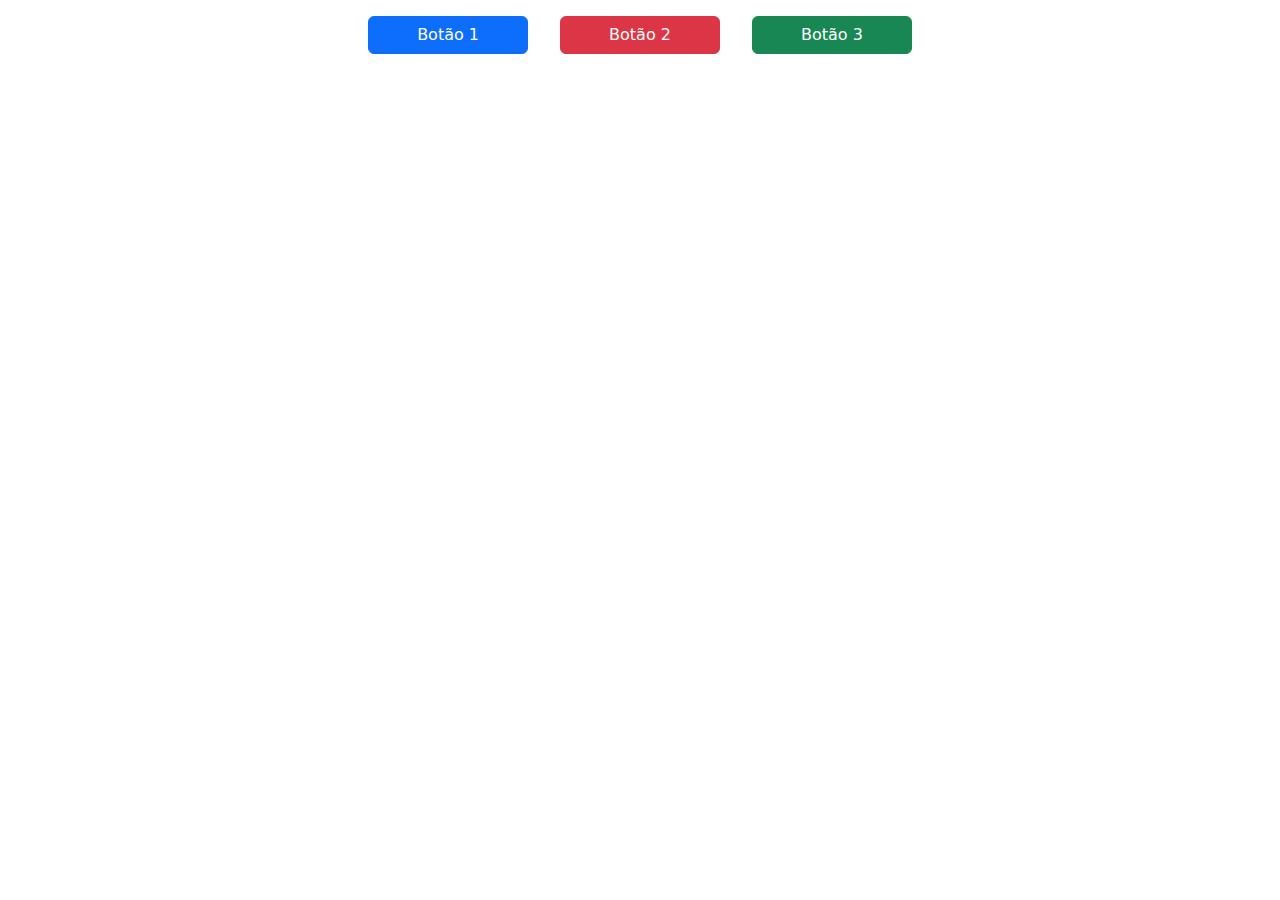
<file: ex3_botoes/ex3.html>
<!DOCTYPE html>
<html lang="pt-br">
<head>
    <meta charset="UTF-8">
    <meta name="viewport" content="width=device-width, initial-scale=1.0">
    <title>Botões Bootstrap</title>

    <!-- Bootstrap CSS -->
    <link href="https://cdn.jsdelivr.net/npm/bootstrap@5.3.0/dist/css/bootstrap.min.css" rel="stylesheet">

    <!-- Bootstrap ícones -->
    <link rel="stylesheet" href="https://cdn.jsdelivr.net/npm/bootstrap-icons@1.11.3/font/bootstrap-icons.css">

</head>
<body>
    <div class="container d-flex justify-content-center mt-3 ">
        <button class="btn btn-primary mx-3 px-5">Botão 1</button>
        <button class="btn btn-danger mx-3 px-5">Botão 2</button>
        <button class="btn btn-success mx-3  px-5">Botão 3</button>
    </div>

    <!-- 1ª Digitação (Aqui) -->
     

    <script src="https://cdn.jsdelivr.net/npm/bootstrap@5.3.0/dist/js/bootstrap.bundle.min.js"></script>
</body>
</html>
</file>
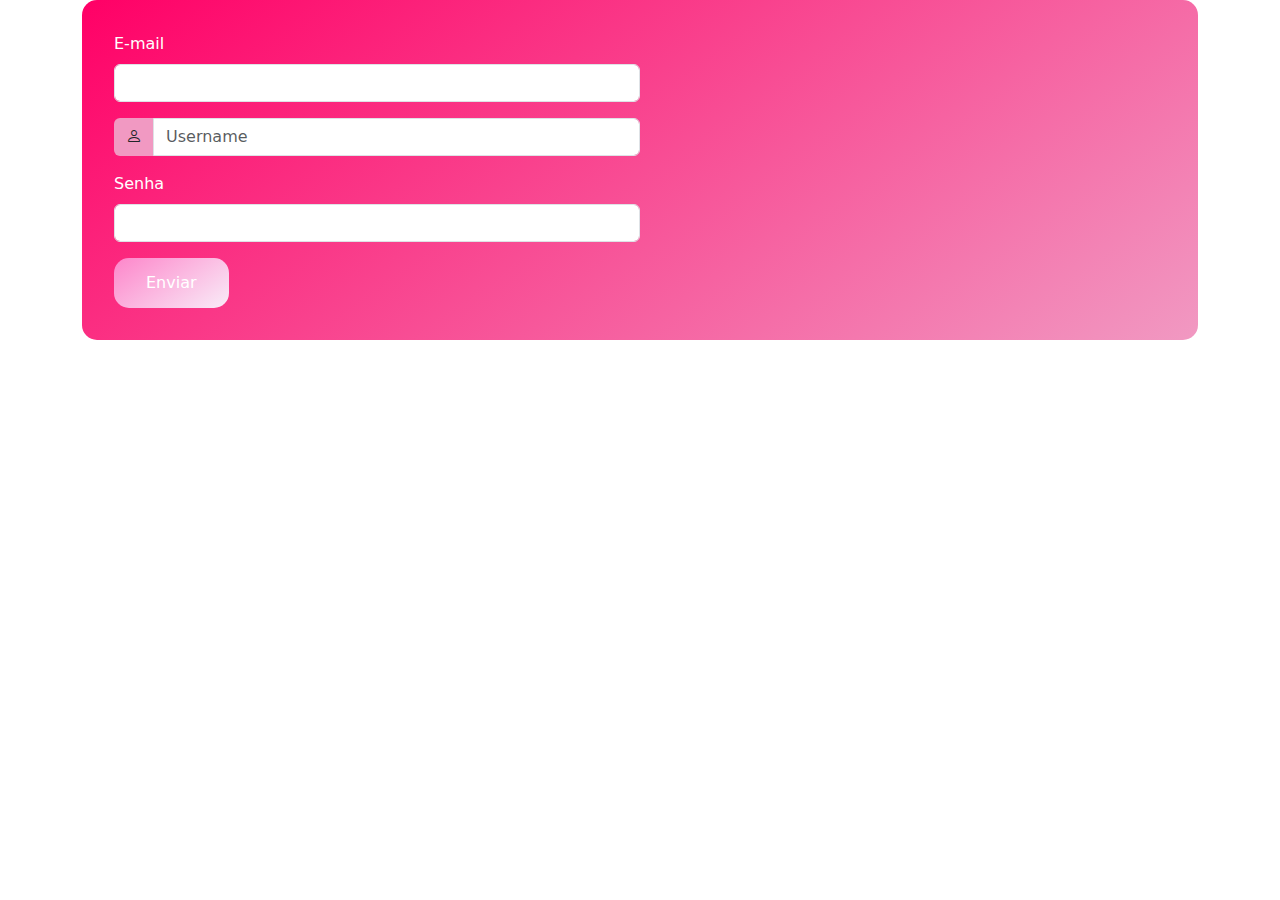
<file: ex4_formulario-sub-css/ex4.html>
<!DOCTYPE html>
<html lang="pt-br">
<head>
    <meta charset="UTF-8">
    <meta name="viewport" content="width=device-width, initial-scale=1.0">
    <title>Formulário Bootstrap Customizado</title>

    <!-- Bootstrap CSS -->
    <link href="https://cdn.jsdelivr.net/npm/bootstrap@5.3.0/dist/css/bootstrap.min.css" rel="stylesheet">
    
    <!-- Bootstrap ícones -->
    <link rel="stylesheet" href="https://cdn.jsdelivr.net/npm/bootstrap-icons@1.11.3/font/bootstrap-icons.css">
    
    <!-- CSS customizado -->
    <link rel="stylesheet" href="styles.css">
</head>
<body>


    <div class="container">
        <form class="custom-form">
            <div class="col-sm-6 mb-3">
                <label for="email" class="form-label">E-mail</label>
                <input type="email" class=" form-control custom-input" id="e-mail">
            </div>

            <div class="col-sm-6 mb-3">
                <div class="input-group">
                    <span class="input-group-text custom-icon">
                        <i class="bi bi-person"></i>
                    </span>
                    <input type="text" class=" form-control custom-input" placeholder="Username">
                </div>
            </div>
    
            <div class="col-sm-6 mb-3">
                <label for="senha" class="form-label">Senha</label>
                <input type="password" class=" form-control custom-input" id="Senha">
            </div>

            <button type="submit" class="btn btn-primary custom-button">Enviar</button>
        </form>
    </div>

     

    <script src="https://cdn.jsdelivr.net/npm/bootstrap@5.3.0/dist/js/bootstrap.bundle.min.js"></script>
</body>
</html>
</file>
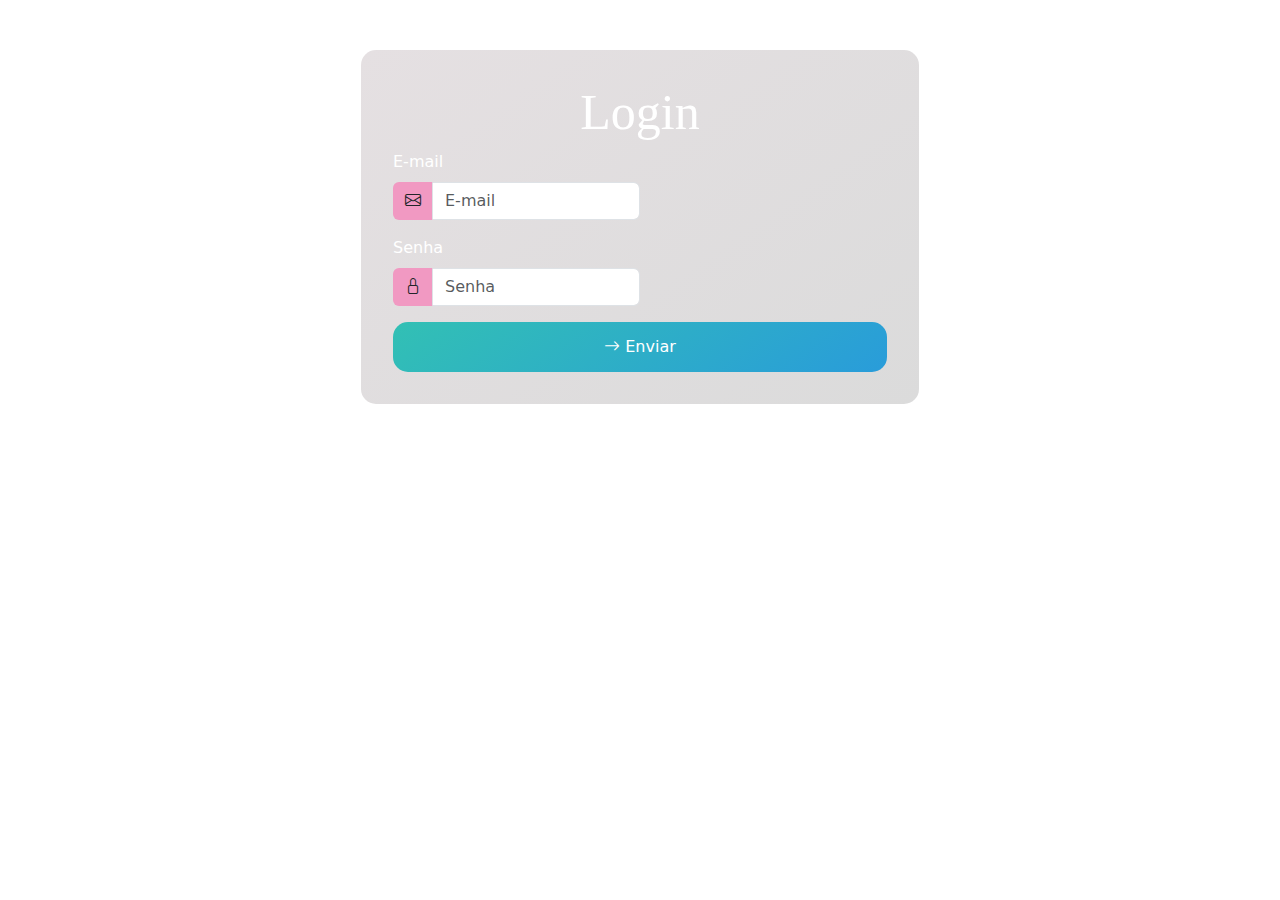
<file: ex5b-al-fazer-formulario-(ex)/ex5b.html>
<!DOCTYPE html>
<html lang="pt-br">
<head>
    <meta charset="UTF-8">
    <meta name="viewport" content="width=device-width, initial-scale=1.0">
    <title>Formulário Bootstrap Customizado</title>

    <!-- Bootstrap CSS -->
    <link href="https://cdn.jsdelivr.net/npm/bootstrap@5.3.0/dist/css/bootstrap.min.css" rel="stylesheet">
    
    <!-- Bootstrap ícones -->
    <link rel="stylesheet" href="https://cdn.jsdelivr.net/npm/bootstrap-icons@1.11.3/font/bootstrap-icons.css">
    
    <!-- CSS customizado -->
    <link rel="stylesheet" href="stayles.css">
</head>
<body>


    <div class="container">
        <form class="custom-form">

            <h1>Login</h1>


            
            <div class="col-sm-6 mb-3">
                <label for="email" class="form-label">E-mail</label>
                <div class="input-group">
                    <span class="input-group-text custom-icon">
                        <i class="bi-envelope"></i>
                    </span>
                    <input type="email" class=" form-control custom-input" placeholder="E-mail">
                </div>
            </div>



            <div class="col-sm-6 mb-3">
                <label for="Senha" class="form-label">Senha</label>
                <div class="input-group">
                    <span class="input-group-text custom-icon">
                        <i class="bi-lock"></i>
                    </span>
                    <input type="password" class=" form-control custom-input" placeholder="Senha">
                </div>
            </div>
    
            

            <button type="submit" class="btn btn-primary custom-button"><i class="bi-arrow-right"></i> Enviar</button>
        </form>
    </div>

     

    <script src="https://cdn.jsdelivr.net/npm/bootstrap@5.3.0/dist/js/bootstrap.bundle.min.js"></script>
</body>
</html>
</file>
<file: ex12_projeto-perfectwatch/ex12_projeto-perfectwatch/PerfectWatch (Completo)/PerfectWatch (Completo)/css/styles.css>
/* Define uma fonte padrão para todos os elementos */
* {
    font-family:'Montserrat', sans-serif;
}

/* Estilos gerais para o corpo da página */
body {
    background-color: #252525; /* Cor de fundo do corpo */
    color: #FFF; /* Cor do texto */
}

/* Classes para diferentes cores de fundo */
.primary-bg-color {
    background-color: #252525;
}

.destaque {
    background-color: #0D0D0D;
}

.secondary-bg-color {
    background-color: #976DF2;
}

.light-bg-color {
    background-color: #FCF5EB;
}

.dark-bg-color {
    background-color: #0D0D0D;
}

/* Classes para diferentes cores de texto */
.primary-color {
    color: #976DF2;
}

.secondary-color {
    color: #F2F2F2;
}

.light-color {
    color: #FCF5EB;
}

/* Estilos para a barra de navegação (navbar) */
#navbar .navbar-nav {
    flex-direction: row;
    justify-content: flex-end;
}

/* Define margem à esquerda para os itens da barra de navegação */
#navbar .navbar-nav li {
    margin-left: 1em;
}

/* Define a cor do texto e links na barra de navegação */
#navbar a,
#navbar button {
    color: #FFF;
}

/* Ajusta a posição dos itens da barra de navegação */
#navbar li {
    position: relative;
}

/* Define estilo para ícones na barra de navegação */
#navbar i {
    font-size: 20px;
}

/* Define estilo de cor quando o mouse passa sobre os ícones */
#navbar i:hover {
    color: #976DF2;
}

/* Define estilo para caixa com número (ex: quantidade de itens) */
#navbar span {
    position: absolute;
    top: -8px;
    right: -8px;
    width: 20px;
    height: 20px;
    border-radius: 50%;
    background-color: #EF3636;
    text-align: center;
}

/* Posiciona a caixa com número no item de sacola de compras */
#bag-item span {
    left: 20px;
}

/* Estilos para a marca/logo na barra de navegação */
.navbar-brand {
    font-weight: 700;
    width: 100%;
    text-align: center;
}

/* Estilo de hover para links 'sobre' */
.sobre a:hover {
    color: #0D0D0D !important; /* Importante para sobrepor outros estilos */
}

/* Ajusta estilo quando a largura da tela é maior que 768px */
@media(min-width: 768px) {
    .navbar-brand {
        text-align: left;
    }
}

/* Ajusta espaçamento entre itens da barra de navegação */
#navbar-items {
    justify-content: space-between;
}

/* Ajusta espaçamento quando a largura da tela é maior que 768px */
@media(min-width: 768px) {
    #navbar-items {
        display: flex;
        min-width: 80%;
    }
}

/* Estilos para formulários de busca e newsletter */
#search-form,
#news-form {
    width: 100%;
    margin: 2em 0;
}

/* Ajusta largura e margem quando a largura da tela é maior que 768px */
@media(min-width: 768px) {
    #search-form,
    #news-form {
        width: 50%;
        margin: 0;
    }
}

/* Estilos para campos de input em formulários */
#search-form,
#news-form {
    border: 2px solid #F2F2F2;
    border-radius: 3px;
    padding: 5px 15px;
}

/* Estilos para campos de input quando focados */
#search-form input,
#news-form input {
    background-color: transparent;
    border: none;
    color: #FFF;
}

/* Estilos para campos de input quando focados */
#search-form input:focus,
#news-form input:focus {
    box-shadow: none;
}

/* Estilos para placeholders em campos de input */
#search-form input::placeholder,
#news-form input::placeholder {
    color: #FFF;
}

/* Estilos para a barra de navegação inferior (bottom-navbar) */
#bottom-navbar-container .container {
    justify-content: flex-end;
}

/* Define cor do texto e links na barra de navegação inferior */
#bottom-navbar-container a {
    color: #FFF;
    font-weight: 600;
}

/* Define tamanho do ícone do botão para mostrar/esconder o menu */
.navbar-toggler {
    font-size: 1.5em;
}

/* ___________________________________________ */
/* Estilos para os banners */

/* Define espaçamento interno para o contêiner de banners */
#banners-container {
    padding: 0;
}

/* Posicionamento e espaçamento para a legenda do carousel */
.carousel-caption {
    bottom: 5em;
    padding: 1em;
    left: 12%;
    right: 12%;
}

/* Estilos para o título na legenda do carousel */
.carousel-caption h5 {
    font-size: 1.8em;
}

/* Media query para telas com largura mínima de 768px */
@media (min-width: 768px) {
    /* Ajusta altura dos itens do carousel e imagens */
    #slider .carousel-item,
    #slider img {
        height: 600px;
    }

    /* Ajusta posicionamento e espaçamento da legenda do carousel */
    .carousel-caption {
        left: 23%;
        right: 23%;
    }

    /* Ajusta tamanho do título na legenda do carousel */
    .carousel-caption h5 {
        font-size: 4em;
    }
}

/* Estilos para os mini banners */
/* Ajusta margem superior para sobrepor os banners principais */
#mini-banners {
    margin-top: -3em;
    z-index: 10;
}

/* Estilos para as colunas dos mini banners */
#mini-banners .col-12 {
    z-index: 1;
    height: 300px;
    padding: 1.5em;
    position: relative;
    display: flex;
    flex-direction: column;
    justify-content: space-between;
}

/* Media query para telas com largura mínima de 768px */
@media (min-width: 768px) {
    /* Ajusta largura máxima das colunas dos mini banners */
    #mini-banners .col-12 {
        max-width: 30%;
    }
}

/* Ajusta tamanho do título nos mini banners */
#mini-banners .col-12 h2 {
    font-size: 2.2em;
}

/* Estilos para o título nos mini banners */
#mini-banners .col-12 h2 {
    text-transform: uppercase;
    max-width: 50px;
    font-size: 1.3em;
    font-weight: 700;
    line-height: 1em;
}

/* Estilos para as imagens nos mini banners */
#mini-banners .col-12 img {
    height: 220px;
    position: absolute;
    right: 1em;
    bottom: 1em;
}

/* Estilos para links nos mini banners */
#mini-banners .col-12 a {
    color: #FFF;
    font-size: .8em;
    transition: .5s;
}

/* Estilos de hover para links nos mini banners */
#mini-banners .col-12 a:hover {
    color: #0D0D0D;
}

/* Estilos específicos para o primeiro mini banner */
#mini-banners #mini-banner-1 a:hover {
    color: #976DF2;
}

/* Estilos específicos para o terceiro mini banner */
#mini-banners #mini-banner-3 a {
    color: #0D0D0D;
}

/* Estilos de hover específicos para o terceiro mini banner */
#mini-banners #mini-banner-3 a:hover {
    color: #976DF2;
}

/* BEST SELLERS */

/* Define altura e ajusta o redimensionamento das imagens nos cartões */
.card-img-top {
    height: 200px;
    object-fit: cover;
  }
  
  /* Define espaçamento interno para a seção de best sellers */
  #best-sellers {
    padding: 4em 0;
  }
  
  /* Remove margens horizontais para a linha de produtos */
  #best-sellers .row {
    margin: 0;
  }
  
  /* Ajusta o espaçamento interno das colunas dos produtos */
  #best-sellers .col-md-3 {
    padding: 0;
  }
  
  /* Estilos para o título da seção */
  .title {
    text-transform: uppercase;
    font-weight: 900;
    font-size: 2.5em;
    margin-bottom: 1em;
    text-align: center;
  }
  
  /* Media query para telas com largura mínima de 768px */
  @media (min-width: 768px) {
    /* Ajusta o alinhamento do título para a esquerda */
    .title {
      text-align: left;
    }
  }
  
  /* Estilos para os preços */
  .original-price {
    font-size: 18px;
    color: #ffffff;
    text-decoration: line-through;
    margin-right: 10px;
  }
  
  discount-price {
    font-size: 24px;
    color: #976DF2; /* Cor destacada para o preço mais baixo */
  }
  
  /* Estilos para os cartões de produtos */
  .card {
    text-align: center;
    border-radius: 0;
  }
  
  /* Ajusta o tamanho da imagem nos cartões */
  .card img {
    width: 140px;
    margin: 2em auto;
  }
  
  /* Estilos para a categoria do produto nos cartões */
  .card .card-category {
    font-size: .8rem;
  }
  
  /* Estilos para o texto nos cartões */
  .card .card-text {
    margin: 2em 0;
    font-weight: bold;
  }
  
  /* Estilos para os botões de compra */
  .btn {
    background-color: transparent;
    border-color: #976DF2;
  }
  
  /* Estilos de hover para os botões de compra */
  .btn:hover {
    background-color: #976DF2;
    border-color: #976DF2;
  }
  
  /* BOTTOM BANNER */
  
  /* Define cor de fundo, espaçamento interno e margens para o banner */
  #bottom-banner {
    background-color: #0d0d0d;
    padding: 6em;
    margin-bottom: 4em;
    text-align: center;
  }
  
  /* Define estilo para subtítulo da oferta e título */
  #bottom-banner .offer-subtitle,
  #bottom-banner h2 {
    text-transform: uppercase;
    font-weight: bold;
  }
  
  /* Define estilo para o botão */
  #bottom-banner .btn {
    margin: 2em;
    font-weight: bold;
    padding: 1em;
  }
  
  /* Define tamanho máximo para a imagem */
  #bottom-banner img {
    max-width: 175px;
  }
  
  /* Media query para telas com largura mínima de 768px */
  @media (min-width: 768px) {
    /* Ajusta tamanho do título para telas maiores */
    #bottom-banner h2 {
      font-size: 5em;
    }
  }

  /* ____________________________________________ */
/* (Novidades) NEW PRODUCTS */

/* Define margem inferior para a seção de Novidades */
#new-products {
    margin-bottom: 5rem;
}

/* Estilos para o banner de Novidades */
#new-products-banner {
    display: flex;
    flex-direction: column;
    justify-content: center;
    align-items: center;
    background-color: #0D0D0D;
}

/* Estilos para o título do banner de Novidades */
#new-products-banner h3 {
    text-transform: uppercase;
    font-weight: bold;
    margin-bottom: 1rem;
    font-size: 2rem;
}

/* Ajusta o espaçamento interno das colunas dos produtos */
#new-products .col-md-4 {
    padding: 0;
}

/* Define tamanho e margens para as imagens nos cartões de produtos */
#new-products .card img {
    height: 150px;
    width: 90px;
    margin: 2em auto;
}

/* ___________________________________________ */
/* GALLERY */

/* Estilos para os containers das imagens */
#gallery .image-container {
    background-size: cover;
    background-position: center;
    height: 225px;
    cursor: pointer;
    transition: .5s;
    border: 3px solid #000000;
}

/* Estilos ao passar o mouse sobre as imagens */
#gallery .image-container:hover {
    border-color: #976DF2;
}

/* Define a imagem de fundo para cada container */
#insta1 {
    background-image: url('../img/insta1.jpg');
}

#insta2 {
    background-image: url('../img/insta2.jpg');
}

#insta3 {
    background-image: url('../img/insta3.jpg');
}

#insta4 {
    background-image: url('../img/insta4.jpg');
}

#insta5 {
    background-image: url('../img/insta5.jpg');
}

#insta6 {
    background-image: url('../img/insta6.jpg');
}

/* ___________________________________________ */
/* FOOTER */

/* Estilos para a linha que separa os links do rodapé */
#footer-links-container {
    border-bottom: 1px solid #F2F2F2;
}

/* Estilos para as colunas no rodapé */
#footer .footer-column {
    padding: 1em;
    flex-direction: column;
    align-items: center;
    justify-content: center;
    text-align: center;
}

/* Estilos para as colunas do rodapé em telas maiores */
@media (min-width: 769px) {
    #footer .footer-column {
        padding: 5em 2em;
    }
}

/* Estilos para os títulos das colunas de links no rodapé */
#footer-links-container h3 {
    margin-bottom: 25px;
    text-transform: uppercase;
}

/* Estilos para os itens de lista nos links do rodapé */
#footer-links-container li {
    font-size: .8em;
    text-align: center;
}

/* Estilos para os links nos itens de lista do rodapé */
#footer-links-container li a {
    text-decoration: none;
}

/* Estilos ao passar o mouse sobre os links nos itens de lista do rodapé */
#footer-links-container li a:hover {
    color: #976DF2;
}

/* Estilos para a coluna central no rodapé */
#footer-center {
    border-left: 1px solid #F2F2F2;
    border-right: 1px solid #F2F2F2;
}

/* Estilos para o título da coluna central no rodapé */
#footer-center h3 {
    font-weight: 900;
}

/* Estilos para o número de telefone na coluna central do rodapé */
#footer-center .store-phone {
    color: #976DF2;
    font-weight: bold;
    font-size: 2rem;
    margin-top: -15px;
}

/* ___________________________________________ */
/* NEWS */

/* Estilos para o container da seção de newsletter */
#newsletter-container {
    background-color: #000000;
    border-bottom: 1px solid #F2F2F2;
    text-align: center;
    padding: 20px;
}

/* Estilos para o formulário de inscrição na newsletter */
#news-form {
    max-width: 600px;
    margin: 15px auto;
}

/* Estilos para o botão no formulário de inscrição */
#news-form .btn {
    color: #FFFFFF;
}

/* Estilos para o container das redes sociais */
#social-container {
    margin: 20px auto;
}

/* Estilos para os ícones de redes sociais */
#social-container i {
    font-size: 1.5em;
    margin: 10px;
    cursor: pointer;
    color: #F2F2F2;
    transition: .3s;
}

/* Estilos ao passar o mouse sobre os ícones de redes sociais */
#social-container i:hover {
    color: #976DF2;
}

/* ___________________________________________ */
/* COPY */

/* Estilos para o container de direitos autorais */
#copy-container {
    text-align: center;
    padding: 30px;
}
</file>
<file: ex4_formulario-sub-css/styles.css>
.custom-form {
    background: linear-gradient(145deg, #ff0066, #f199c2)!important;
    padding: 2rem;
    border-radius: 15px;
}

.form-label{
    color: #fff;
}

.custom-icon{
    background-color: #f199c2;
    border: #f199c2;
}

.btn.btn-primary.custom-button {
    background: linear-gradient(145deg, #fd86ca, #f9ecf8);
    padding: 0.8rem 2rem;
    border-radius: 15px;
    border: none;
}
</file>
<file: ex5b-al-fazer-formulario-(ex)/stayles.css>
.container {
    display: flex;
    justify-content: center;
    align-items: center;
}

.custom-form {
    
    background: linear-gradient(145deg, #e5e0e2, #dbdbdb)!important;
    width: 50%; 
    margin: 100 auto; 
    padding: 2rem;
    border-radius: 15px;
    margin: 50px;
    margin-bottom: 50px;
}


.form-label{
    color: #fff;
}

.custom-icon{
    background-color: #f199c2;
    border: #f199c2;
}

.btn.btn-primary.custom-button {
    background: linear-gradient(145deg, #32c0b4, #299cda);
    padding: 0.8rem 2rem;
    border-radius: 15px;
    border: none;
    width: 100%; 
}

h1{
   font-size: 50px;
   color: rgb(255, 255, 255);
   text-align: center;
   font-family: fantasy;
}
</file>
